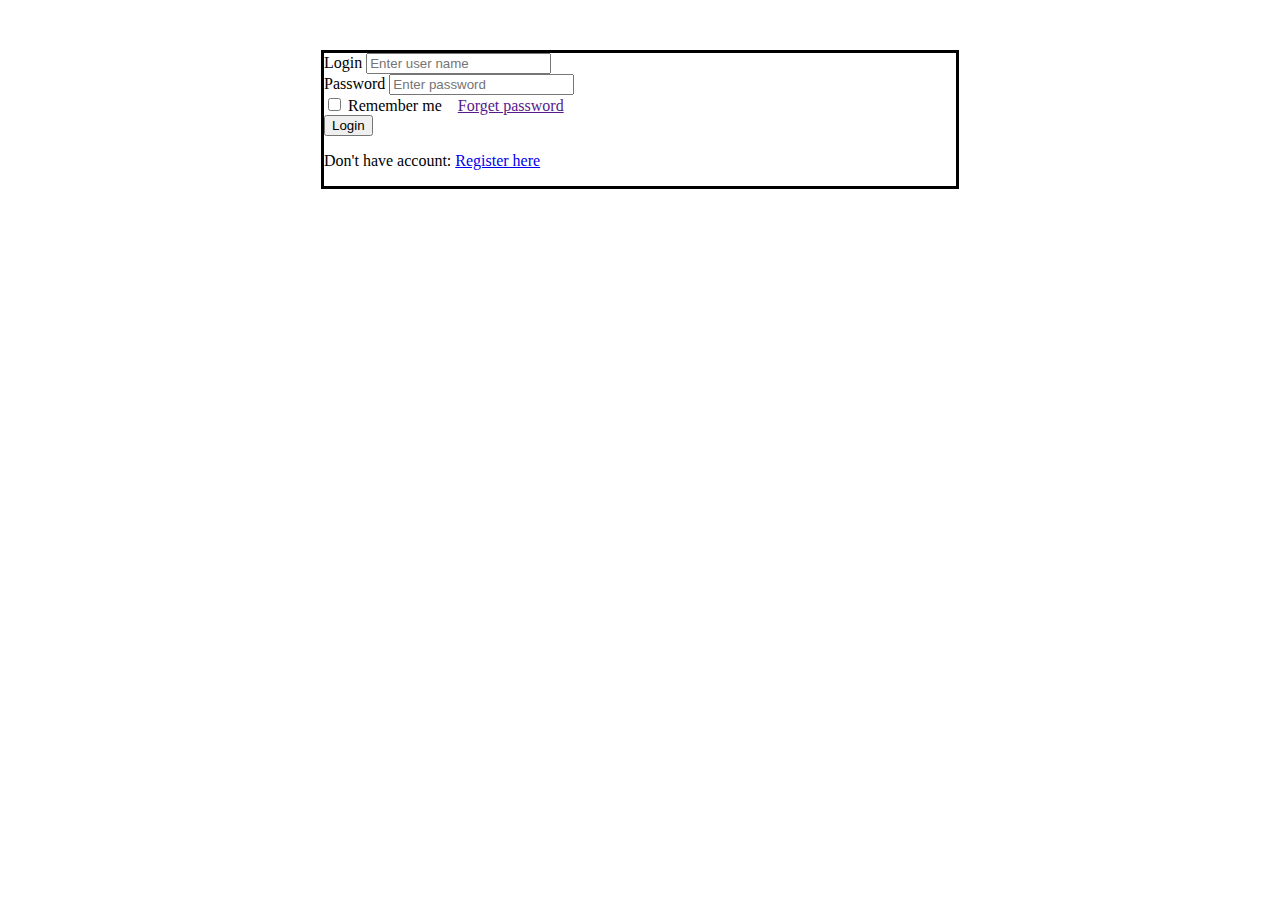
<file: login.html>
<!DOCTYPE html>
<html>
<head>
    <title>Login Form</title>
    <link rel="stylesheet" href="./style.css">
</head>
<body>
    <div id="LoginForm" >
        <form>
            <label for="username">Login</label>
            <input type="text" id="username" name="username" placeholder="Enter user name">
            <br>
            <label for="password">Password</label>
            <input type="password" id="password" name="password" placeholder="Enter password">
            <br>
            <input type="checkbox" id="remember" name="remember">
            <label for="remember">Remember me</label>
            &nbsp;&nbsp;                                   <!-- Entity is used to add symbols/spaces -->
            <a href="">Forget password</a>
            <br>
            <button type="submit">Login</button>
            <br>
        </form>
        <p>Don't have account: <a href="./register.html">Register here</a></p>
    </div>
</body>
</html>
</file>
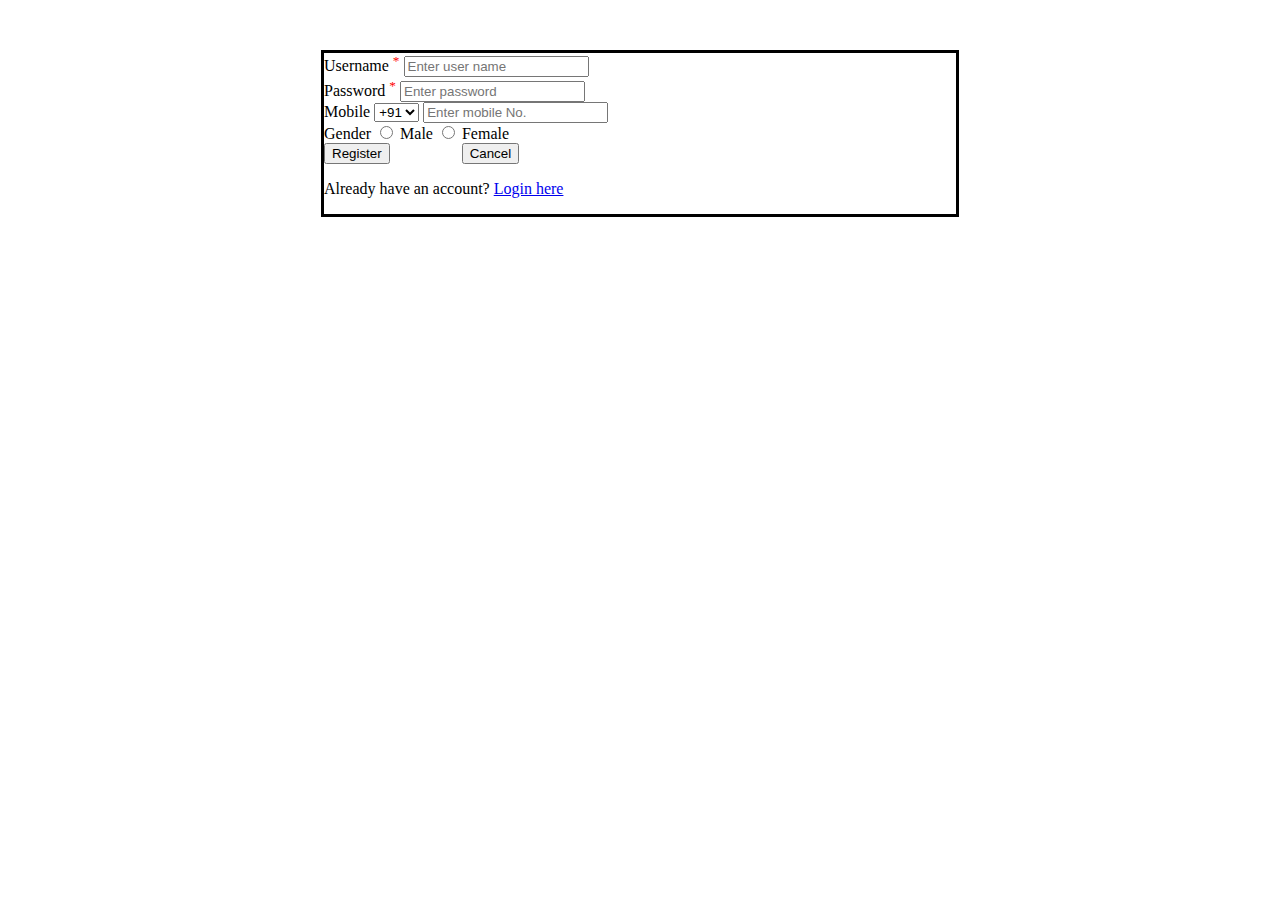
<file: register.html>
<!DOCTYPE html>
<html lang="en">
  <head>
    <title>Register Page</title>
    <link rel="stylesheet" href="./style.css" />
  </head>
  <body>
    <div id="LoginForm">
      <form>
        
        <label for="username">Username <sup style="color: red;">*</sup></label>
        <input
          type="text"
          id="username"
          name="username"
          placeholder="Enter user name"
          required
          
        />
        <br />

        <label for="password">Password <sup style="color: red;">*</sup></label>
        <input
          type="password"
          id="password"
          name="password"
          required
          placeholder="Enter password"
          minlength="5"
          max="10"
          pattern="[A-Z,a-z]{3,5}"
        />
        <br />

        <label for="mobile">Mobile</label>
        <select name="c_code" id="code">
          <option value="+91">+91</option>
          <option value="+93">+93</option>
          <option value="+94">+94</option>
        </select>
        <input
          type="tel"
          id="mobile"
          name="mobile"
          placeholder="Enter mobile No."
        />
        <br />

        <label for="gender">Gender</label>
        <input type="radio" id="male" name="gender" value="male" />
        <label for="male">Male</label>

        <input type="radio" id="female" name="gender" value="female" />
        <label for="female">Female</label>
        <br />

        <button type="submit">Register</button>
        &nbsp;&nbsp; &nbsp;&nbsp; &nbsp;&nbsp;&nbsp;&nbsp; &nbsp;&nbsp; &nbsp;&nbsp;
        <button type="reset">Cancel</button>
        <br />
      
      </form>

      <p>Already have an account? <a href="./login.html">Login here</a></p>
    </div>
  </body>
</html>
</file>
<file: style.css>
.header{
    height: 57px;
    width: 100%;
    background-color: rgb(17, 17, 37);
    color: white;
    display: flex;
    justify-content: center;
    gap:60%;
}
.navigation{
    height: 45px;
    width: 100%;
    background-color: rgb(76, 76, 81);
    color: white;
    display: flex;
    justify-content: center;
    align-items: center;
    gap:10%;
    
}
.bannerImg{
    height:350px;
    width:100%;
}
.mainSection{
    height:400px;
    width:100%;
    background-color: rgb(174, 170, 170);
}
.footer{
    height:350px;
    width:100%;
    background-color: #3b2929;
    display:flex;
    justify-content: center;
    align-items: center;
    gap:2%;
}
.box{
    height:300px;
    width:30%;
    /* border:2px solid white; */
}
.footerHeading{
    color:white;
}

.footerLink{
    color:white;
    text-decoration: none;
}

.left{
    border: 2px solid red;
    height:55px;
    width: 15%;
    /* gap:10px; */
    display: flex;
    align-items: center;

}
.right{
    border: 2px solid blue;
    height:55px;
    width: 25%;
    display:flex;
    align-items: center;
    justify-content: center;
    gap:30px;
}
#box21{
    height: 45px;
    width: 100%;
    border-radius: 50px 50px 50px 50px;
    color:white;
    font-size: medium;
    font-weight: bold;
}
#box22{
    width: 30%;
    height: 45px;
    border-radius: 10%;
    color:white;
    font-size: medium;
    font-weight: bold;
}
.logo{
    height:50px;
}
.link{
    color:white;
    text-decoration: none;
}
.mainSection{
    height:400px;
    width: 100%;
    display: flex;
    gap: 25px;
    justify-content: center;
    align-items: center;
    background-color: #d8c3c3;
}
.section{
    height: 380px;
    width: 100%;
    /* border:2px solid yellow; */
}

#LoginForm{
    width:50%;
    border:3px solid black;
    margin: 50px auto;
    height: 50%;
    /* horizontally center  */
}
</file>
